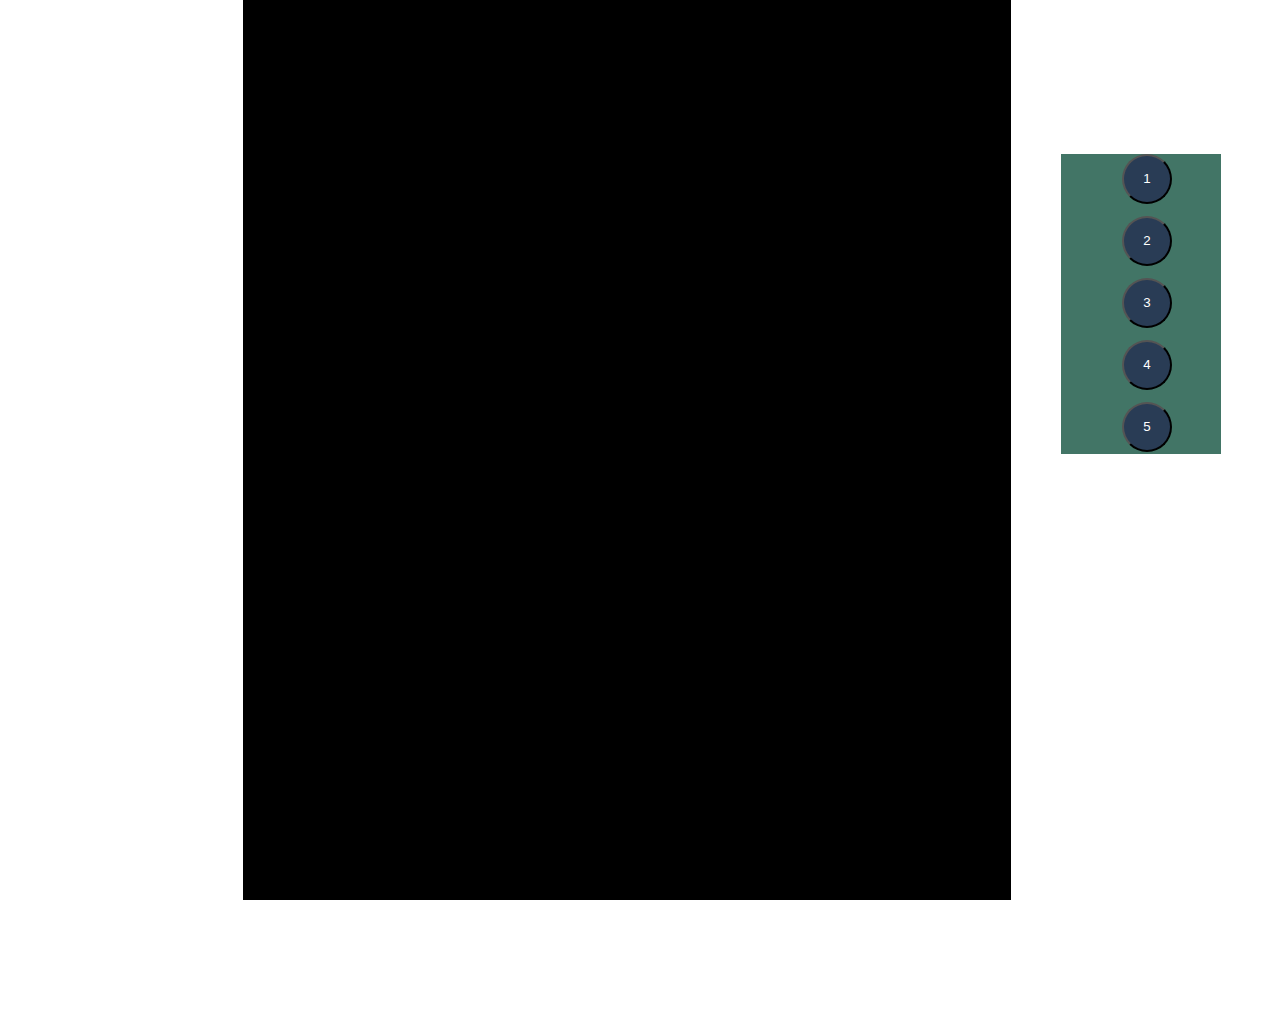
<file: index.html>
<!DOCTYPE html>
<html lang="en">
<head>
    <meta charset="UTF-8">
    <meta name="viewport" content="width=device-width, initial-scale=1.0">
    <meta http-equiv="X-UA-Compatible" content="ie=edge">
    <title>Document</title>
    <link rel="stylesheet" href="main.css">
</head>
<body>
    <div id="cont1" class="container1">
        <div id="d1" class="door d1"></div>
        <div id="d2" class="door d2"></div>
        <div class="faltu">
            <div class="buttPane">
                <button class="but b1" onclick="closess(this)" val="800">1</button>
                <button class="but b2" onclick="closess(this)" val="600">2</button>
                <button class="but b3" onclick="closess(this)" val="400">3</button>
                <button class="but b4" onclick="closess(this)" val="200">4</button>
                <button class="but b5" onclick="closess(this)" val="0">5</button> 
            </div>
        </div>
    </div>
    <div id="cont2" class="container2">
        <div id="lift" class="lift"></div>
    </div>
    <div id="lin">
            <div class="line l0"></div>
            <div class="line l1"></div>
            <div class="line l2"></div>
            <div class="line l3"></div>
            <div class="line l4"></div>
            <div class="line l5"></div>
    </div>
    
    <script>
        function closess(box){
            document.getElementById("d1").style.width = "0px";
            document.getElementById("d2").style.marginLeft = "1100px";
            box.style.background = "#ff0";
            var wid = 0;
            var ml = 1100;
            var tt = setInterval(function(){
                document.getElementById("d1").style.width = `${wid}px`;
                document.getElementById("d2").style.marginLeft = `${ml}px`;
                if(wid<560){
                    wid++;
                }
                if(ml>560){
                    ml--;
                }
                if(ml==560){
                    box.style.background = "rgb(41, 60, 85)";
                    var pt = setInterval(function(){
                        document.getElementById("cont1").style.visibility = "hidden";
                        document.getElementById("cont2").style.visibility = "visible";
                        document.getElementById("lin").style.visibility = "visible";
                        clearInterval(pt);
                        console.log("s2");
                        clearInterval(tt);
                    },1500)
                }
                console.log("s1");
            })

            var ss = setInterval(function(){
                var p =  document.getElementById("lift");
                var style = p.currentStyle || window.getComputedStyle(p);
                var st = style.marginTop;
                var mTop="";
                for(i=0; i<3; i++){
                    mTop += st[i];
                }
                var MTop = parseInt(mTop);
                var vall = box.getAttribute("val");
                var tt = setInterval(function(){
                    if(MTop>vall)
                        MTop--;
                    if(MTop<vall)
                        MTop++;
                    if(MTop==vall)
                        {
                            clearInterval(tt);
                        }
                        var pt = setInterval(function(){
                            document.getElementById("cont1").style.visibility = "visible";
                            document.getElementById("cont2").style.visibility = "hidden";
                            document.getElementById("lin").style.visibility = "hidden";
                            clearInterval(ss);
                            console.log("s7");
                            clearInterval(pt);

                        },5000);
                    p.style.marginTop = `${MTop}px`;
                    console.log("s4")
                })
                console.log("s3");
            },4000)

            var vt = setInterval(function(){
                console.log("s5");
                
                var dt = setInterval(function(){
                    document.getElementById("d1").style.width = `${wid}px`;
                    document.getElementById("d2").style.marginLeft = `${ml}px`;
                    if(wid>0)
                        wid--;
                    if(ml<1100) 
                        ml++;
                    if(wid==0)
                        clearInterval(dt);
                })
            },8500)
        }
    </script>
</body>
</html>
</file>
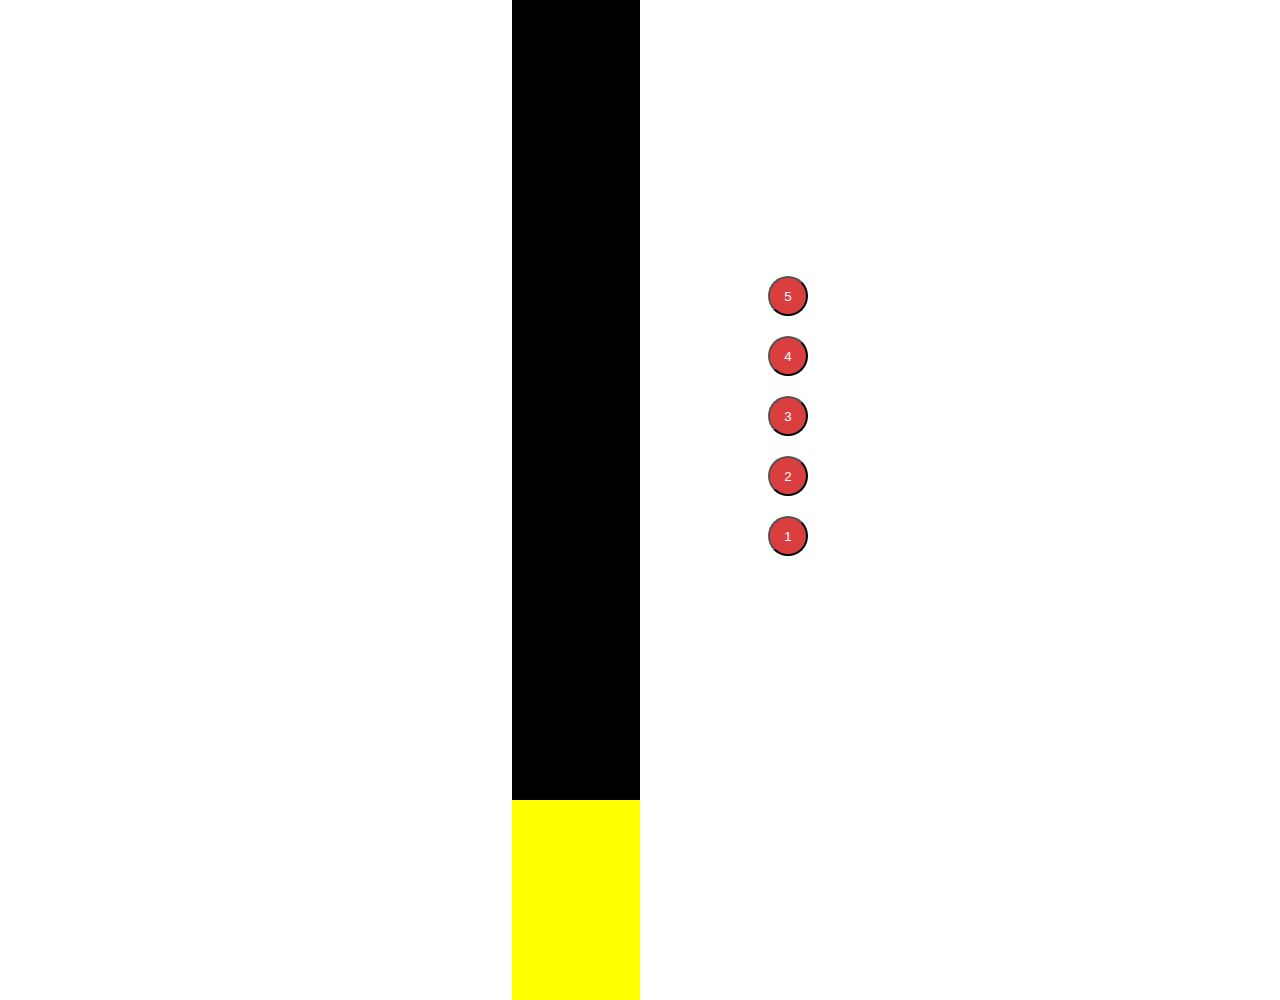
<file: index2.html>
<!DOCTYPE html>
<html>
<head>
    <meta charset="UTF-8">
    <meta name="viewport" content="width=device-width, initial-scale=1.0">
    <meta http-equiv="X-UA-Compatible" content="ie=edge">
    <title>Document</title>
    <link rel="stylesheet" href="main2.css">
</head>
<body>
    <div class="container">
        <div id="lift" class="lift"></div>
    </div>
    
    <div class="buttp">
        <button class="butt b1" onclick="lif(this)" val="0">5</button>
        <button class="butt b2" onclick="lif(this)" val="200">4</button>
        <button class="butt b3" onclick="lif(this)" val="400">3</button>
        <button class="butt b4" onclick="lif(this)" val="600">2</button>
        <button class="butt b5" onclick="lif(this)" val="800">1</button>
    </div>

    <script>
        let arr = []; 
        function lif(box){
            var p =  document.getElementById("lift");
            var coll = document.getElementsByClassName("butt");
            console.log(coll[0]);
            var style = p.currentStyle || window.getComputedStyle(p);
            var st = style.marginTop;
            var mTop="";
            for(i=0; i<3; i++){
                mTop += st[i];
            }
            var MTop = parseInt(mTop);
            var vall = box.getAttribute("val");
            var tt = setInterval(function(){
                if(MTop>vall)
                {
                    MTop--;
                    for(i=0; i<5; i++){
                        coll[i].disabled = true;
                        console.log("M++");
                    }
                }
                if(MTop<vall)
                {
                    MTop++;
                    for(i=0; i<5; i++){
                        coll[i].disabled = true;
                        console.log("M--");
                    }
                }
                if(MTop==vall)
                {
                    clearInterval(tt);
                    for(i=0; i<5; i++){
                        coll[i].disabled = false;
                    }
                    console.log("M");
                }

                p.style.marginTop = `${MTop}px`;
            })
        }
    </script>
</body>
</html>
</file>
<file: main.css>
body{
    margin: 0;
    /* overflow: hidden; */
}
.container1{
    /* visibility: hidden; */
    position: absolute;
    height: 100%;
    width: 60%;
    margin-left: 19%;
    background: #000;
    
}
.door{
    position: absolute;
    height: 100%;
    background: #f00;
}
.d1{
    width: 0%;
    
}
.d2{
    width: 50%;
    margin-left: 100%;
}
.faltu{
    position: absolute;
    height: 100%;
    width: 50%;
    margin-left: 100%;
    background: #fff;
    z-index: 4;
}
.buttPane{
    position: absolute;
    width: 160px;
    height: 300px;
    margin-top: 40%;
    background: rgba(10, 77, 57, 0.774);
    margin-left: 50px;
    display: flex;
    flex-direction: column;
}
.but{
    margin-left: 38%;
    border-radius: 50%;
    height: 50px;
    width: 50px;
    margin-top: 12px;
    color: #fff;
    outline: none;
    background: rgb(41, 60, 85);
}
.b1{
    margin-top: 0px;
}

.container2{
    position: absolute;
    width: 10%;
    height: 106%;
    background: #000;
    margin-left: 40%;
    visibility: hidden;
}
#lin{
    visibility: hidden;
}
.line{
    /* visibility: hidden; */
    position: absolute;
    height: 10px;
    width: 50%;
    background: #000;
    margin-left: 20%;
}
.l0{
    margin-top: 0px;
}
.l1{
    margin-top: 200px;
}
.l2{
    margin-top: 400px;
}
.l3{
    margin-top: 600px;
}
.l4{
    margin-top: 800px;
}
.l5{
    margin-top: 1000px;
}

.lift{
    width: 100%;
    height: 200px;
    background: #ff0;
    margin-top: 800px;   
}
</file>
<file: main2.css>
body{
    margin: 0;
}
.container{
    position: absolute;
    width: 10%;
    height: 106%;
    background: #000;
    margin-left: 40%;
}
.line{
    position: absolute;
    height: 10px;
    width: 50%;
    background: #000;
    margin-left: 20%;
}
.l0{
    margin-top: 0px;
}
.l1{
    margin-top: 200px;
}
.l2{
    margin-top: 400px;
}
.l3{
    margin-top: 600px;
}
.l4{
    margin-top: 800px;
}
.l5{
    margin-top: 1000px;
}

.lift{
    width: 100%;
    height: 200px;
    background: #ff0;
    margin-top: 800px;   
}
.buttp{
    position: absolute;
    margin-top: 20%;
    margin-left: 60%;
    display: flex;
    flex-direction: column;
}
.butt{
    height: 40px;
    width: 40px;
    border-radius: 50%;
    margin-top: 20px;
    background: rgb(219, 62, 62);
    color: #fff;
    outline: none;
}
</file>
